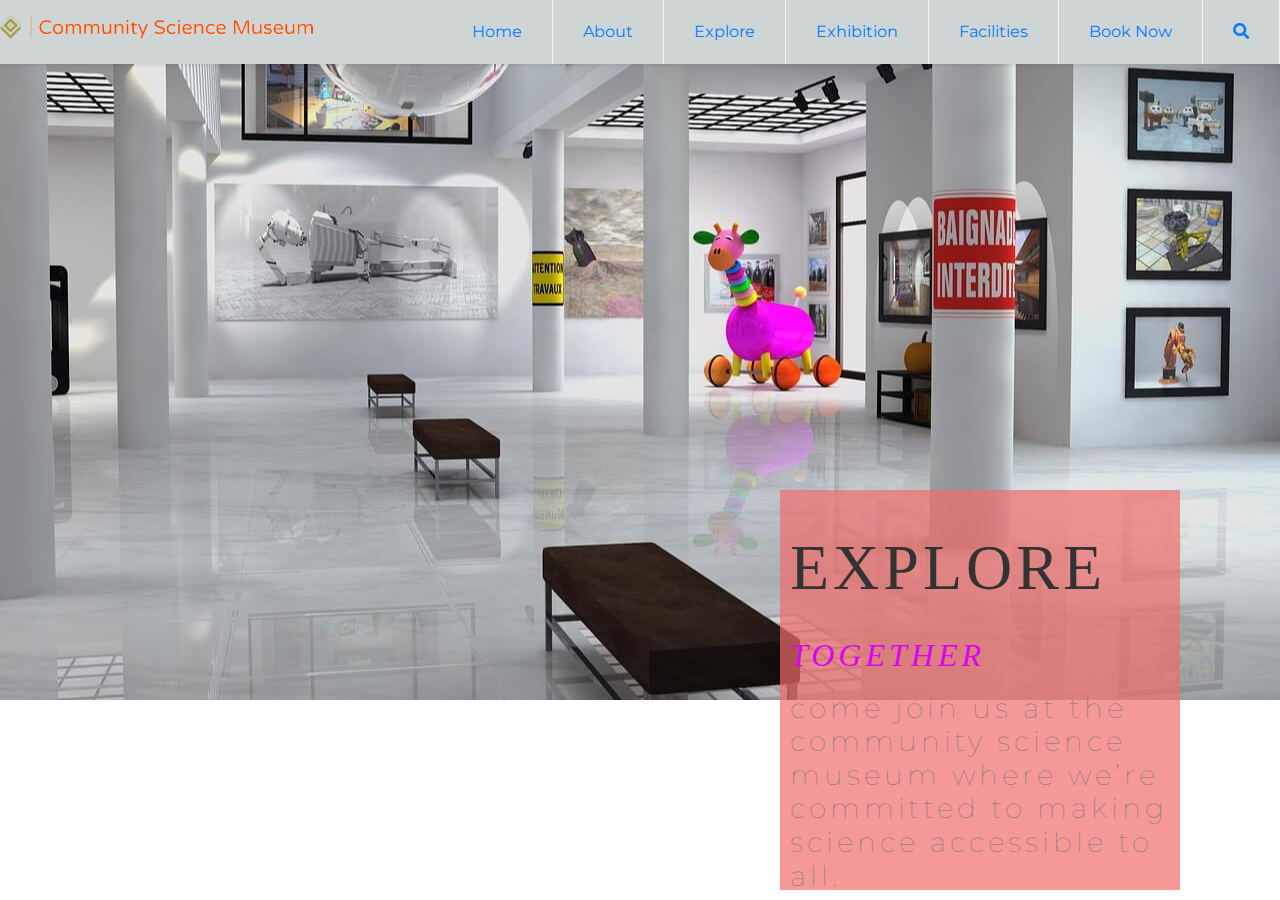
<file: cs museum/index.html>
<!DOCTYPE html>
<html lang="en">
<head>
    <meta charset="UTF-8">
    <meta name="viewport" content="width=device-width, initial-scale=1.0">
    <meta name="keywords" content="community-science-museum", community, museum,science, cafe> 
    <meta http-equiv="X-UA-Compatible" content="ie-edge">
    <link rel="stylesheet" href="https://stackpath.bootstrapcdn.com/bootstrap/4.4.1/css/bootstrap.min.css" type="text/css" />
    <link rel="stylesheet" href="https://cdnjs.cloudflare.com/ajax/libs/font-awesome/5.13.0/css/all.min.css"/>
    <link rel="icon" href="favicon.ico" type="image/x-icon" />
    <link rel="stylesheet" href="style.css" rel="stylesheet" type="text/css" />
    <title>Community Science Museum</title>
</head>

     <!-- *****************  Navigation ***************** -->

<body>

    <header class="header" id="main-nav">
       
        <a href="/" class="logo"></a>
        <img id="logo-img" img src="../cs museum/assets/images/logo_small.png" id="img-flow" alt="Logo">
            <input class="nav-btn" type="checkbox" id="nav-btn" />
            <label class="nav-icon" for="nav-btn"><span class="nav-bar"></span></label>
            <ul class="nav-list">
                <li><a href="index.html">Home</a></li>
                <li><a href="about.html">About</a></li>
                <li><a href="explore.html">Explore</a></li>
                <li><a href="exhibit.html">Exhibition</a></li>
                <li><a href="facilities.html">Facilities</a></li>
                <li><a href="contact.html">Book Now</a></li>
                <li><a href="#"><i class="fas fa-search"></i></a></li>
            </ul>
    </header>
    <main>
 <!-- *************** Main-img and text overlay here ************* -->
        <section id="main-space">
            <div id="main-image"></div>
            <div id="cover-text">
                <h1>Explore <span>together</span></h1>
                <h3 class="join-us">Come join us at the Community Science Museum where we’re committed to making science accessible to all.</h3>
            </div>
        </section>

    </main>
    <footer>

    </footer>
</body>

</html>
</file>
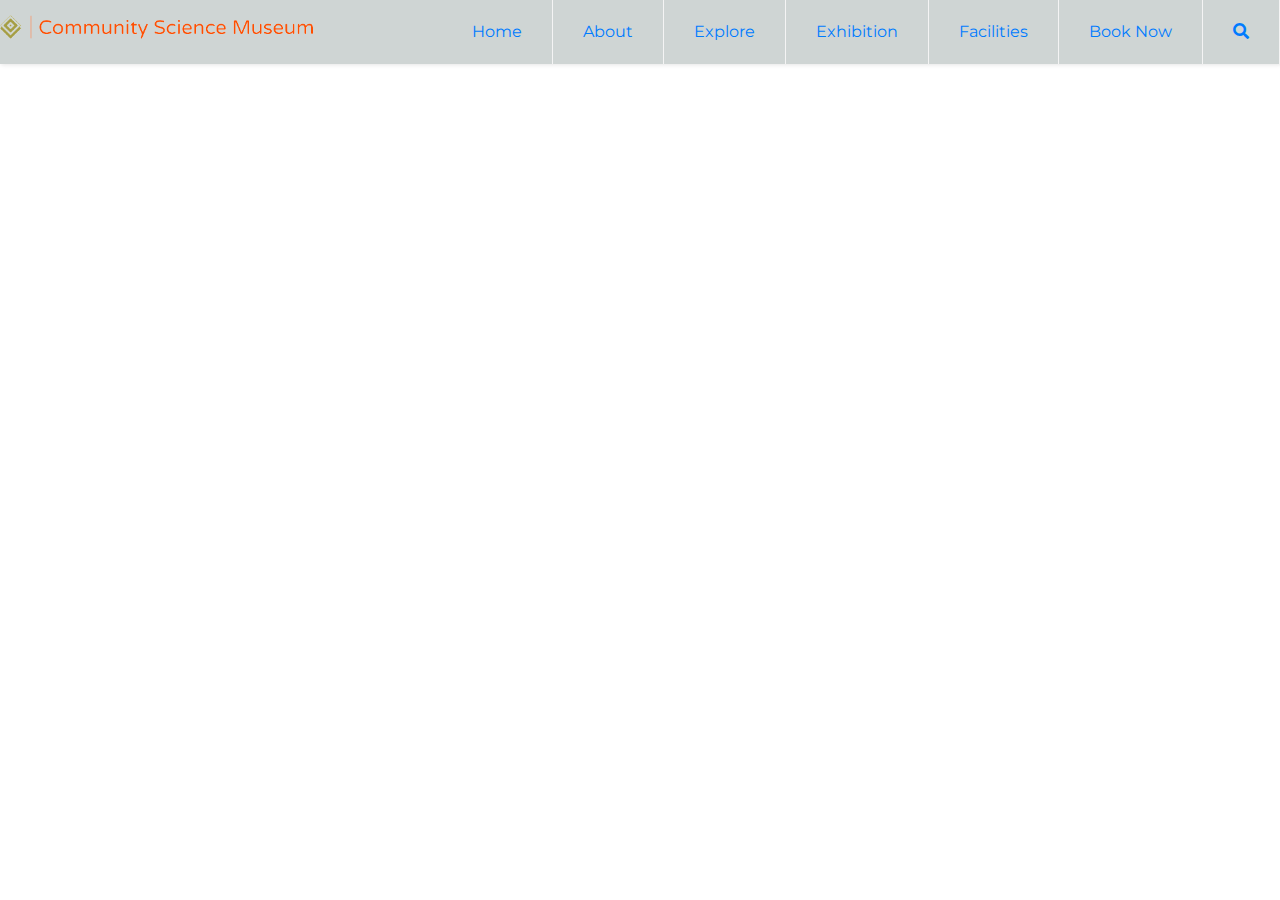
<file: cs museum/about.html>
<!DOCTYPE html>
<html lang="en">
<head>
    <meta charset="UTF-8">
    <meta name="viewport" content="width=device-width, initial-scale=1.0">
    <meta name="keywords" content="community-science-museum", community, museum,science, cafe> 
    <meta http-equiv="X-UA-Compatible" content="ie-edge">
    <link rel="stylesheet" href="https://stackpath.bootstrapcdn.com/bootstrap/4.4.1/css/bootstrap.min.css" type="text/css" />
    <link rel="stylesheet" href="https://cdnjs.cloudflare.com/ajax/libs/font-awesome/5.13.0/css/all.min.css"/>
    <link rel="icon" href="favicon.ico" type="image/x-icon" />
    <link rel="stylesheet" href="style.css" rel="stylesheet" type="text/css" />
    <title>Community Science Museum</title>
</head>

     <!-- *****************  Navigation ***************** -->

<body>

    <header class="header" id="main-nav">
       
        <a href="/" class="logo"></a>
        <img id="logo-img" img src="../cs museum/assets/images/logo_small.png" id="img-flow" alt="Logo">
            <input class="nav-btn" type="checkbox" id="nav-btn" />
            <label class="nav-icon" for="nav-btn"><span class="nav-bar"></span></label>
            <ul class="nav-list">
                <li><a href="index.html">Home</a></li>
                <li><a href="about.html">About</a></li>
                <li><a href="explore.html">Explore</a></li>
                <li><a href="exhibit.html">Exhibition</a></li>
                <li><a href="facilities.html">Facilities</a></li>
                <li><a href="contact.html">Book Now</a></li>
                <li><a href="#"><i class="fas fa-search"></i></a></li>
            </ul>
        </div>
    </header>
</file>
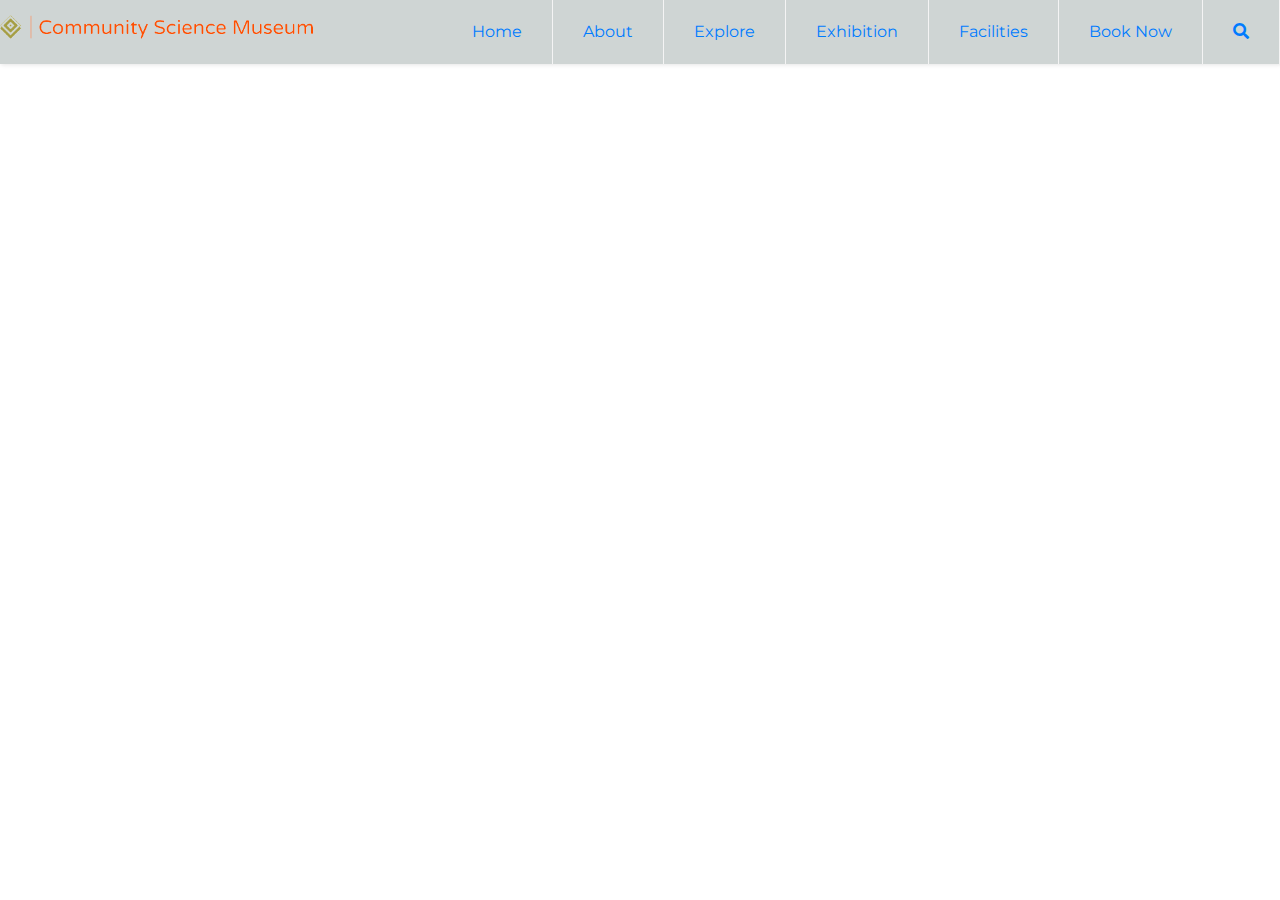
<file: cs museum/exhibit.html>
<!DOCTYPE html>
<html lang="en">
<head>
    <meta charset="UTF-8">
    <meta name="viewport" content="width=device-width, initial-scale=1.0">
    <meta name="keywords" content="community-science-museum", community, museum,science, cafe> 
    <meta http-equiv="X-UA-Compatible" content="ie-edge">
    <link rel="stylesheet" href="https://stackpath.bootstrapcdn.com/bootstrap/4.4.1/css/bootstrap.min.css" type="text/css" />
    <link rel="stylesheet" href="https://cdnjs.cloudflare.com/ajax/libs/font-awesome/5.13.0/css/all.min.css"/>
    <link rel="icon" href="favicon.ico" type="image/x-icon" />
    <link rel="stylesheet" href="style.css" rel="stylesheet" type="text/css" />
    <title>Community Science Museum</title>
</head>

     <!-- *****************  Navigation ***************** -->

<body>

    <header class="header" id="main-nav">
       
        <a href="/" class="logo"></a>
        <img id="logo-img" img src="../cs museum/assets/images/logo_small.png" id="img-flow" alt="Logo">
            <input class="nav-btn" type="checkbox" id="nav-btn" />
            <label class="nav-icon" for="nav-btn"><span class="nav-bar"></span></label>
            <ul class="nav-list">
                <li><a href="index.html">Home</a></li>
                <li><a href="about.html">About</a></li>
                <li><a href="explore.html">Explore</a></li>
                <li><a href="exhibit.html">Exhibition</a></li>
                <li><a href="facilities.html">Facilities</a></li>
                <li><a href="contact.html">Book Now</a></li>
                <li><a href="#"><i class="fas fa-search"></i></a></li>
            </ul>
    </header>
</file>
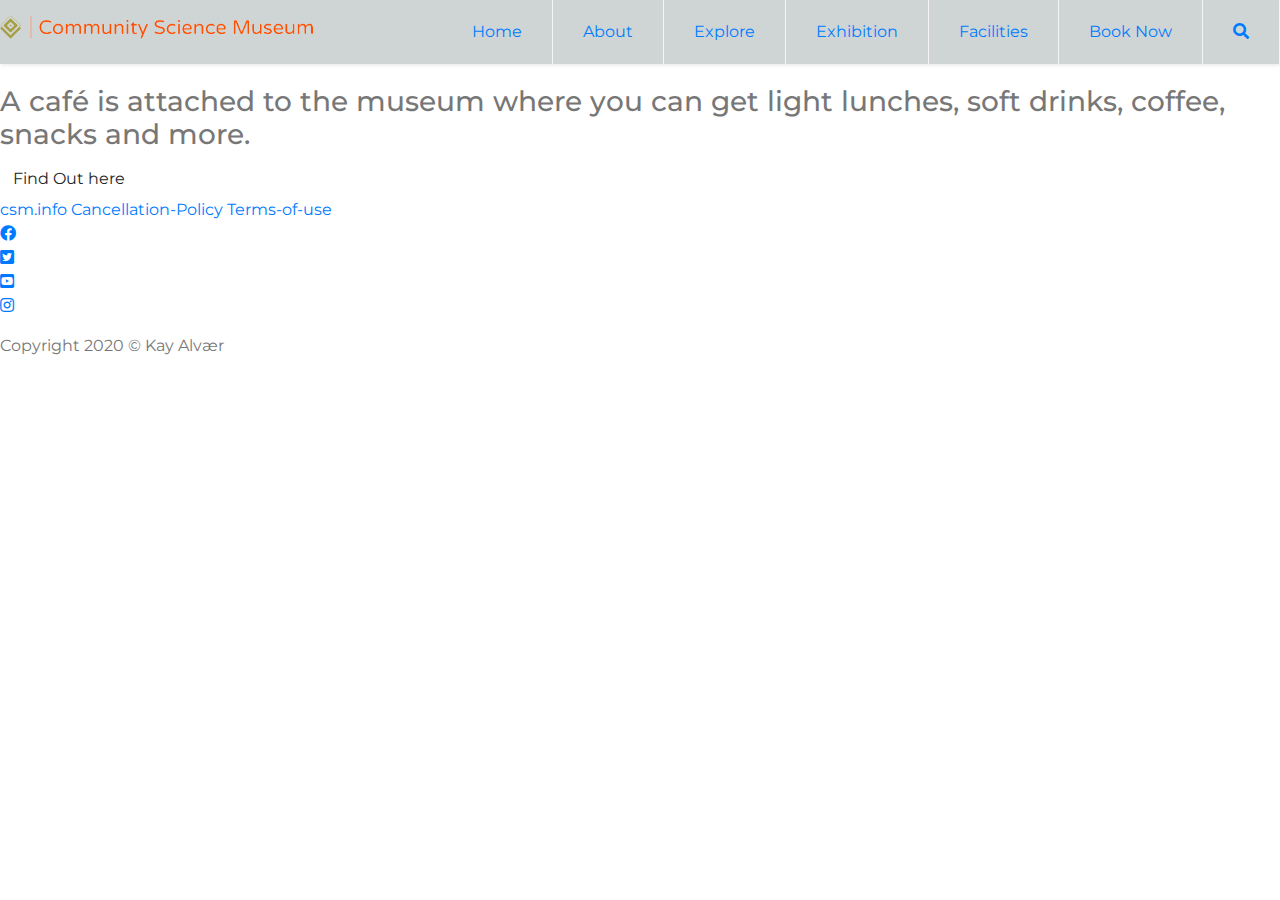
<file: cs museum/facilities.html>
<!DOCTYPE html>
<html lang="en">
<head>
    <meta charset="UTF-8">
    <meta name="viewport" content="width=device-width, initial-scale=1.0">
    <meta name="keywords" content="community-science-museum", community, museum,science, cafe> 
    <meta http-equiv="X-UA-Compatible" content="ie-edge">
    <link rel="stylesheet" href="https://stackpath.bootstrapcdn.com/bootstrap/4.4.1/css/bootstrap.min.css" type="text/css" />
    <link rel="stylesheet" href="https://cdnjs.cloudflare.com/ajax/libs/font-awesome/5.13.0/css/all.min.css"/>
    <link rel="icon" href="favicon.ico" type="image/x-icon" />
    <link rel="stylesheet" href="style.css" rel="stylesheet" type="text/css" />
    <title>Facilities | ContactUs Community Science Museum</title>
</head>

     <!-- *****************  Navigation ***************** -->

<body>

    <header class="header" id="main-nav">
       
        <a href="/" class="logo"></a>
        <img id="logo-img" img src="../cs museum/assets/images/logo_small.png" id="img-flow" alt="Logo">
            <input class="nav-btn" type="checkbox" id="nav-btn" />
            <label class="nav-icon" for="nav-btn"><span class="nav-bar"></span></label>
            <ul class="nav-list">
                <li><a href="index.html">Home</a></li>
                <li><a href="about.html">About</a></li>
                <li><a href="explore.html">Explore</a></li>
                <li><a href="exhibit.html">Exhibition</a></li>
                <li><a href="facilities.html">Facilities</a></li>
                <li><a href="contact.html">Book Now</a></li>
                <li><a href="#"><i class="fas fa-search"></i></a></li>
            </ul>
        </div>
    </header>
    <!-- main shop section-->

    <section>

    <!-- *****************  main section  ***************** -->
        <body>
            <section id="shop-act-main">
                <div id="shop-act-img"></div>
                <div id="shop-intro-txt">
                    <h1 class="shop-title">Welcome</h1>
                    <h3 class="shop-text">A café is attached to the museum where you can get light lunches, soft drinks, coffee, snacks and more.</h3>
                    <a href="contact.html" class="btn">Find Out here</a>
                </div>
            </section>
    </section>
   
     

       <!-- *****************  CONTACT INFO / SOCIAL MEDIA  ***************** -->
       <footer class="content-wrap">
               
        <div class="contact-info">
                <a href="http://kayalvaer.no" target="_blank">csm.info</a>
                <a href="#" target="_blank">Cancellation-Policy</a>
                <a href="#" target="_blank">Terms-of-use</a>
                <a href="#" target="_blank"><Contact-us></a>
        </div>
      
    
        <ul class="social-media">
            <li><a href="https://www.facebook.com" target="_blank"><i class="fab fa-facebook"></i></a></li>
            <li><a href="https://www.twitter.com" target="_blank"><i class="fab fa-twitter-square"></i></a></li>
            <li><a href="https://www.youtube.com" target="_blank"><i class="fab fa-youtube-square"></i></a></li>
            <li><a href="https://www.instagram.com" target="_blank"><i class="fab fa-instagram"></i></a></li>
        </ul>
        <p>Copyright 2020 &copy; Kay Alvær</p> 
    </div>   
</footer>
</body>

</html>
</file>
<file: cs museum/style.css>
@import url('https://fonts.googleapis.com/css2?family=Montserrat&family=Poppins:ital,wght@1,500&display=swap');

*{
    margin: 0;
    padding: 0;
    border: 0; 
 }
 body {
    font-family: 'Montserrat', sans-serif;
    color:#777777;
 } 
  /* header */
  
  .header {
    background-color: rgb(207, 213, 212);
    box-shadow: 1px 1px 4px 0 rgba(0,0,0,.1);
    position: fixed;
    top: 0px;
    width: 100%;
    z-index: 3;
   
  }
  .header ul {
    margin: 0;
    padding: 0;
    list-style: none;
    overflow: hidden;
    background-color: rgb(207, 213, 212);
  }
  .header li a {
    display: block;
    padding: 20px 20px;
    border-right: 1px solid #f4f4f4;
    text-decoration: none;
  }
  .header li a:hover,
  .header .nav-btn:hover {
    background-color: #f4f4f4;
  }
  
  /* nav */
  
  .header .nav-list {
    clear: both;
    max-height: 0;
    transition: max-height .2s ease-out;
  }

   /* nav icon */
  
   .header .nav-icon {
    cursor: pointer;
    float: center;
    padding: 28px 20px;
    position: relative;
    user-select: none;
  }
  .header .nav-icon .nav-bar {
    background: #333;
    display: block;
    height: 2px;
    position: relative;
    transition: background .2s ease-out;
    width: 18px;
  }
  .header .nav-icon .nav-bar:before,
  .header .nav-icon .nav-bar:after {
    background: #333;
    content: '';
    display: block;
    height: 100%;
    position: absolute;
    transition: all .2s ease-out;
    width: 100%;
  }
  .header .nav-icon .nav-bar:before {
    top: 5px;
  }
  
  .header .nav-icon .nav-bar:after {
    top: -5px;
  }
   /* nav btn */
  
   .header .nav-btn {
    display: none;
  }
  
  .header .nav-btn:checked ~ .nav-list {
    max-height: 450px;
  }
  
  .header .nav-btn:checked ~ .nav-icon .nav-list {
    background: transparent;
  }
  
  .header .nav-btn:checked ~ .nav-icon .nav-list:before {
    transform: rotate(-45deg);
  }
  
  .header .nav-btn:checked ~ .nav-icon .nav-list:after {
    transform: rotate(45deg);
  }
  
  .header .nav-btn:checked ~ .nav-icon:not(.steps) .nav-list:before,
  .header .nav-btn:checked ~ .nav-icon:not(.steps) .nav-list:after {
    top: 0;
  }

   /* navigation media 48em = 768px */
  
   @media (min-width: 48em) {
    .header li {
      float: left;
    }
    .header li a {
      padding: 20px 30px;
    }
    .header .nav-list {
        clear: none;
        float: right;
        max-height: none;
      }
    .header .nav-icon {
      display: none;
    }
    #logo-img {
        max-block-size: 3.2vh;   
    }
  }
  #logo-img {
    max-block-size: 3.4rem;
    margin: 0 auto;
    padding: 15px 0;
    overflow: auto;
    float: left;
    display: flex;  
    }
    
 /*---Main-image---*/
 
 #main-image{
    height: 700px;
    width: 100%;
    background: url("./assets/images/exhibition-1863344_1920.jpg") no-repeat center center;
 
    animation-name: hero-zoom;
    animation-duration: 5s;
    animation-fill-mode: forwards;
 } 
 #main-area {
     height: 600px;
     width: 100%;
     overflow: hidden;
     position: relative;
 }
 @keyframes hero-zoom {
    from {
     transform: scale(1);
    } 
    to {
     transform: scale(1.1);
    } 
  }
  #cover-text{
     font-size: 130%;
     font-family: Oswald;
     text-transform: uppercase;
     letter-spacing: 4px;
  
     width: 400px;
     height: 400px;
  
     padding-top: 40px;
     padding-left: 10px;
  
     background-color: rgba(241, 109, 107, .7);
  
     bottom: 10px;
     right: 100px;
     position: absolute;
  } 
  h1 {
    font-size: 4rem;
    color: #333;
    }
  h2 {
    font-family: 'Poppins', sans-serif;
    text-transform: uppercase;
    letter-spacing: 4px;
    color: #555555;
    }
    span {
        font-style: italic;  
        color: #D705F2;
        font-size: xx-large;
    }
    .join-us {
        text-transform: lowercase;
        font-weight: 100;
        font-family: 'Montserrat', sans-serif;
        
    }
    #left-explore{
        padding-top: 30px;
        width: 33%;
        float: left;
     
     } 
     #right-explore{
        padding-top: 30px;
        width: 33%;
        float: right;
       
     } 
     #center-explore{
        width: 33%;
        margin: 0 auto;
     } 
     .left-explore-heading{
        width: 50%;
        float: right;
        line-height: 20px;
        clear: both;
        margin-bottom: 50px;
     }
     hr{
        border-top: 1px solid #777777;
        width: 100%;
        margin: 5px 0;
     } 
     .right-explore-heading{
        width: 50%;
        float: left;
        line-height: 20px;
        clear: both;
        margin-bottom: 50px;
     }
     .right-explore-heading h2, .right-explore-heading p{
       text-align: right;
     }
     #explore-intro{
        margin: 20px 0;
        text-align: center;
        font-size: 280%;
     } 
     #round-container{
        width: 300px;
        height: 300px;
        padding: 0px;
        border: 1px solid #cccccc;
        border-width: 1px;
        border-radius:50%;
        margin: 0 auto;
             
     } 
    
     #round-cover-bg{
        background: url("./assets/images/reading-2762010_1280.jpg") no-repeat center center;
        height: 300px;
        width: 300px;
        border-radius: 50%;
    
     } 
     @media screen and (max-width: 1393px ) {
        #explain-main {
              width: 65%;
              height: 1200px;
              margin: 0 auto;
        } 
        #explore-intro {
              padding: 30px 0;
              margin-top: 0;
        }
        #left-explore, #right-explore{
              width: 100%;
              float: left;
              padding: 0;
        }
          #center-explore {
              clear:both;
              width: 100%;
              float: left;
              padding: 0;
        }
        hr {
            display:none;
        } 
        #exhibit-div{
            width: 100%;
            clear: both;
            height: 150%;
            border-style: solid;
            border-bottom-width: 1px;
            border-bottom-color: #fff;
            padding: 0;
        } 
      
      } 
      @media screen and (max-width: 943px) {
        #menu {
            clear: left;
            float: left;
            margin-left: 30px;
            margin-bottom: 20px;
            line-height: 25px;
        }
        #cover-text {
          left: 0px;
        }  
        #explore-main {
          width: 90%;
          height: 1200px;
          margin: 0 auto;
        }
        .left-explore-heading, .right-explore-heading {
          width: inherit;
        }
        .left-explore-heading h2, .right-explore-heading h2{
          width: 100%;
          text-align: center;
        } 
        .left-explore-heading p, .right-explore-heading p{
          text-align: center;
          padding: 0 20px 0 20px;
        } 
        #photo {
          column-count:3;
        }     
      }
</file>
